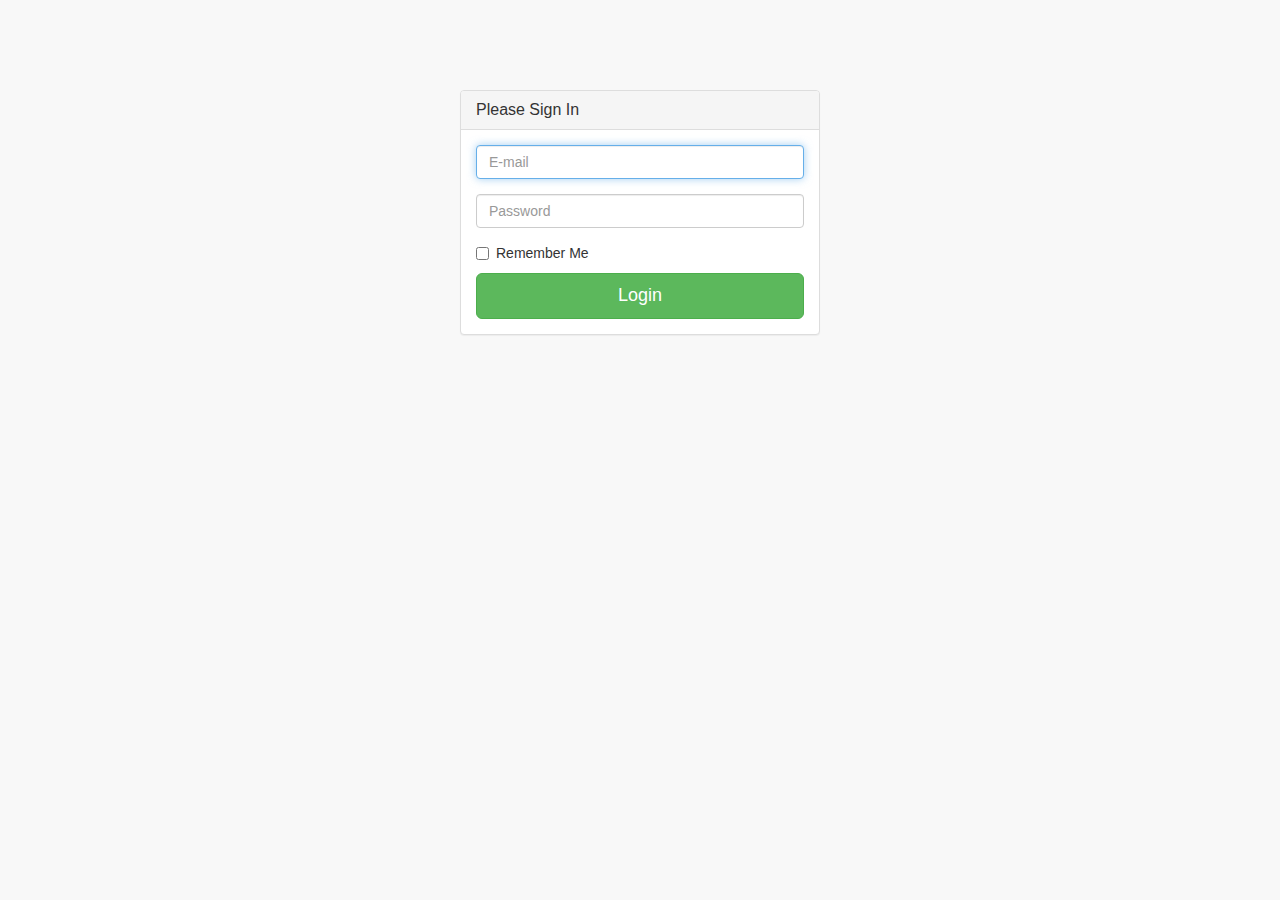
<file: prototype/login.html>
<!DOCTYPE html>
<html>

<head>

    <meta charset="utf-8">
    <meta name="viewport" content="width=device-width, initial-scale=1.0">

    <title>Start Bootstrap - SB Admin Version 2.0 Demo</title>

    <!-- Core CSS - Include with every page -->
    <link href="css/bootstrap.min.css" rel="stylesheet">
    <link href="font-awesome/css/font-awesome.css" rel="stylesheet">

    <!-- SB Admin CSS - Include with every page -->
    <link href="css/sb-admin.css" rel="stylesheet">

</head>

<body>

    <div class="container">
        <div class="row">
            <div class="col-md-4 col-md-offset-4">
                <div class="login-panel panel panel-default">
                    <div class="panel-heading">
                        <h3 class="panel-title">Please Sign In</h3>
                    </div>
                    <div class="panel-body">
                        <form role="form">
                            <fieldset>
                                <div class="form-group">
                                    <input class="form-control" placeholder="E-mail" name="email" type="email" autofocus>
                                </div>
                                <div class="form-group">
                                    <input class="form-control" placeholder="Password" name="password" type="password" value="">
                                </div>
                                <div class="checkbox">
                                    <label>
                                        <input name="remember" type="checkbox" value="Remember Me">Remember Me
                                    </label>
                                </div>
                                <!-- Change this to a button or input when using this as a form -->
                                <a href="index.html" class="btn btn-lg btn-success btn-block">Login</a>
                            </fieldset>
                        </form>
                    </div>
                </div>
            </div>
        </div>
    </div>

    <!-- Core Scripts - Include with every page -->
    <script src="js/jquery-1.10.2.js"></script>
    <script src="js/bootstrap.min.js"></script>
    <script src="js/plugins/metisMenu/jquery.metisMenu.js"></script>

    <!-- SB Admin Scripts - Include with every page -->
    <script src="js/sb-admin.js"></script>

</body>

</html>
</file>
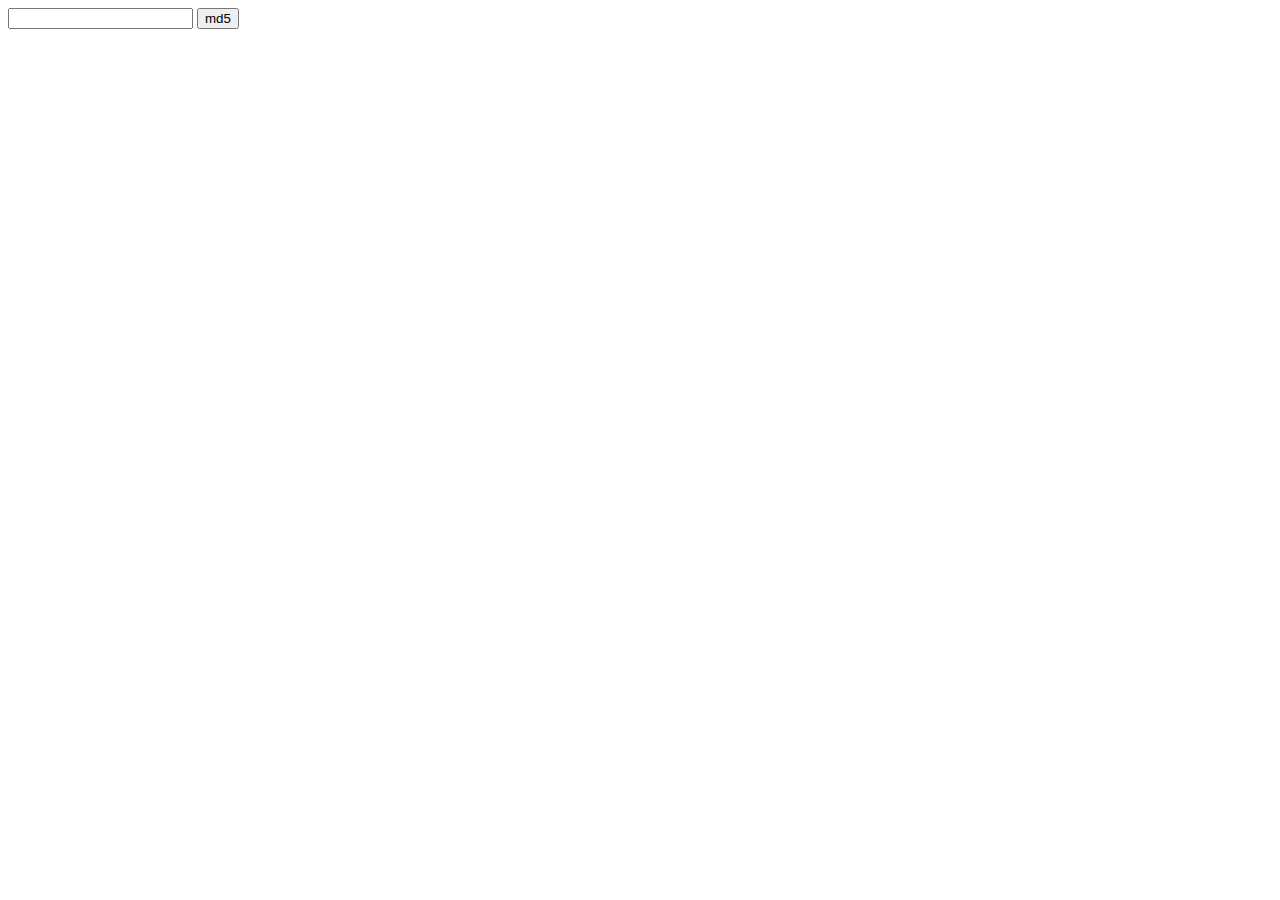
<file: code/egms/src/main/webapp/MD5.html>
<!DOCTYPE HTML PUBLIC "-//W3C//DTD HTML 4.0 Transitional//EN">
<html>
<head>
	<meta http-equiv="Content-Type" content="text/html;charset=UTF-8" />
    <title>MD5加密函数</title>
</head>

<body>
	
<input id='test'>
<input type=button value=md5 onclick="setToLabel();">
<label id="md5"></label>
<script>
function setToLabel(){
	document.getElementById('md5').innerText = 'MD密文：' + hex_md5(test.value);
}

var hexcase = 0;  
var b64pad  = ""; 
var chrsz   = 8;  
function hex_md5(s){ return binl2hex(core_md5(str2binl(s), s.length * chrsz));}
function b64_md5(s){ return binl2b64(core_md5(str2binl(s), s.length * chrsz));}
function hex_hmac_md5(key, data) { return binl2hex(core_hmac_md5(key, data)); }
function b64_hmac_md5(key, data) { return binl2b64(core_hmac_md5(key, data)); }
function calcMD5(s){ return binl2hex(core_md5(str2binl(s), s.length * chrsz));}

function md5_vm_test()
{
  return hex_md5("abc") == "900150983cd24fb0d6963f7d28e17f72";
}

function core_md5(x, len)
{

  x[len >> 5] |= 0x80 << ((len) % 32);
  x[(((len + 64) >>> 9) << 4) + 14] = len;
  var a =  1732584193;
  var b = -271733879;
  var c = -1732584194;
  var d =  271733878;
  for(var i = 0; i < x.length; i += 16)
  {
    var olda = a;
    var oldb = b;
    var oldc = c;
    var oldd = d;

    a = md5_ff(a, b, c, d, x[i+ 0], 7 , -680876936);
    d = md5_ff(d, a, b, c, x[i+ 1], 12, -389564586);
    c = md5_ff(c, d, a, b, x[i+ 2], 17,  606105819);
    b = md5_ff(b, c, d, a, x[i+ 3], 22, -1044525330);
    a = md5_ff(a, b, c, d, x[i+ 4], 7 , -176418897);
    d = md5_ff(d, a, b, c, x[i+ 5], 12,  1200080426);
    c = md5_ff(c, d, a, b, x[i+ 6], 17, -1473231341);
    b = md5_ff(b, c, d, a, x[i+ 7], 22, -45705983);
    a = md5_ff(a, b, c, d, x[i+ 8], 7 ,  1770035416);
    d = md5_ff(d, a, b, c, x[i+ 9], 12, -1958414417);
    c = md5_ff(c, d, a, b, x[i+10], 17, -42063);
    b = md5_ff(b, c, d, a, x[i+11], 22, -1990404162);
    a = md5_ff(a, b, c, d, x[i+12], 7 ,  1804603682);
    d = md5_ff(d, a, b, c, x[i+13], 12, -40341101);
    c = md5_ff(c, d, a, b, x[i+14], 17, -1502002290);
    b = md5_ff(b, c, d, a, x[i+15], 22,  1236535329);
    a = md5_gg(a, b, c, d, x[i+ 1], 5 , -165796510);
    d = md5_gg(d, a, b, c, x[i+ 6], 9 , -1069501632);
    c = md5_gg(c, d, a, b, x[i+11], 14,  643717713);
    b = md5_gg(b, c, d, a, x[i+ 0], 20, -373897302);
    a = md5_gg(a, b, c, d, x[i+ 5], 5 , -701558691);
    d = md5_gg(d, a, b, c, x[i+10], 9 ,  38016083);
    c = md5_gg(c, d, a, b, x[i+15], 14, -660478335);
    b = md5_gg(b, c, d, a, x[i+ 4], 20, -405537848);
    a = md5_gg(a, b, c, d, x[i+ 9], 5 ,  568446438);
    d = md5_gg(d, a, b, c, x[i+14], 9 , -1019803690);
    c = md5_gg(c, d, a, b, x[i+ 3], 14, -187363961);
    b = md5_gg(b, c, d, a, x[i+ 8], 20,  1163531501);
    a = md5_gg(a, b, c, d, x[i+13], 5 , -1444681467);
    d = md5_gg(d, a, b, c, x[i+ 2], 9 , -51403784);
    c = md5_gg(c, d, a, b, x[i+ 7], 14,  1735328473);
    b = md5_gg(b, c, d, a, x[i+12], 20, -1926607734);
    a = md5_hh(a, b, c, d, x[i+ 5], 4 , -378558);
    d = md5_hh(d, a, b, c, x[i+ 8], 11, -2022574463);
    c = md5_hh(c, d, a, b, x[i+11], 16,  1839030562);
    b = md5_hh(b, c, d, a, x[i+14], 23, -35309556);
    a = md5_hh(a, b, c, d, x[i+ 1], 4 , -1530992060);
    d = md5_hh(d, a, b, c, x[i+ 4], 11,  1272893353);
    c = md5_hh(c, d, a, b, x[i+ 7], 16, -155497632);
    b = md5_hh(b, c, d, a, x[i+10], 23, -1094730640);
    a = md5_hh(a, b, c, d, x[i+13], 4 ,  681279174);
    d = md5_hh(d, a, b, c, x[i+ 0], 11, -358537222);
    c = md5_hh(c, d, a, b, x[i+ 3], 16, -722521979);
    b = md5_hh(b, c, d, a, x[i+ 6], 23,  76029189);
    a = md5_hh(a, b, c, d, x[i+ 9], 4 , -640364487);
    d = md5_hh(d, a, b, c, x[i+12], 11, -421815835);
    c = md5_hh(c, d, a, b, x[i+15], 16,  530742520);
    b = md5_hh(b, c, d, a, x[i+ 2], 23, -995338651);
    a = md5_ii(a, b, c, d, x[i+ 0], 6 , -198630844);
    d = md5_ii(d, a, b, c, x[i+ 7], 10,  1126891415);
    c = md5_ii(c, d, a, b, x[i+14], 15, -1416354905);
    b = md5_ii(b, c, d, a, x[i+ 5], 21, -57434055);
    a = md5_ii(a, b, c, d, x[i+12], 6 ,  1700485571);
    d = md5_ii(d, a, b, c, x[i+ 3], 10, -1894986606);
    c = md5_ii(c, d, a, b, x[i+10], 15, -1051523);
    b = md5_ii(b, c, d, a, x[i+ 1], 21, -2054922799);
    a = md5_ii(a, b, c, d, x[i+ 8], 6 ,  1873313359);
    d = md5_ii(d, a, b, c, x[i+15], 10, -30611744);
    c = md5_ii(c, d, a, b, x[i+ 6], 15, -1560198380);
    b = md5_ii(b, c, d, a, x[i+13], 21,  1309151649);
    a = md5_ii(a, b, c, d, x[i+ 4], 6 , -145523070);
    d = md5_ii(d, a, b, c, x[i+11], 10, -1120210379);
    c = md5_ii(c, d, a, b, x[i+ 2], 15,  718787259);
    b = md5_ii(b, c, d, a, x[i+ 9], 21, -343485551);

    a = safe_add(a, olda);
    b = safe_add(b, oldb);
    c = safe_add(c, oldc);
    d = safe_add(d, oldd);
  }
  return Array(a, b, c, d);
  
}

function md5_cmn(q, a, b, x, s, t)
{
  return safe_add(bit_rol(safe_add(safe_add(a, q), safe_add(x, t)), s),b);
}
function md5_ff(a, b, c, d, x, s, t)
{
  return md5_cmn((b & c) | ((~b) & d), a, b, x, s, t);
}
function md5_gg(a, b, c, d, x, s, t)
{
  return md5_cmn((b & d) | (c & (~d)), a, b, x, s, t);
}
function md5_hh(a, b, c, d, x, s, t)
{
  return md5_cmn(b ^ c ^ d, a, b, x, s, t);
}
function md5_ii(a, b, c, d, x, s, t)
{
  return md5_cmn(c ^ (b | (~d)), a, b, x, s, t);
}

function core_hmac_md5(key, data)
{
  var bkey = str2binl(key);
  if(bkey.length > 16) bkey = core_md5(bkey, key.length * chrsz);

  var ipad = Array(16), opad = Array(16);
  for(var i = 0; i < 16; i++) 
  {
    ipad[i] = bkey[i] ^ 0x36363636;
    opad[i] = bkey[i] ^ 0x5C5C5C5C;
  }

  var hash = core_md5(ipad.concat(str2binl(data)), 512 + data.length * chrsz);
  return core_md5(opad.concat(hash), 512 + 128);
}

function safe_add(x, y)
{
  var lsw = (x & 0xFFFF) + (y & 0xFFFF);
  var msw = (x >> 16) + (y >> 16) + (lsw >> 16);
  return (msw << 16) | (lsw & 0xFFFF);
}

function bit_rol(num, cnt)
{
  return (num << cnt) | (num >>> (32 - cnt));
}

function str2binl(str)
{
  var bin = Array();
  var mask = (1 << chrsz) - 1;
  for(var i = 0; i < str.length * chrsz; i += chrsz)
    bin[i>>5] |= (str.charCodeAt(i / chrsz) & mask) << (i%32);
  return bin;
}

function binl2hex(binarray)
{
  var hex_tab = hexcase ? "0123456789ABCDEF" : "0123456789abcdef";
  var str = "";
  for(var i = 0; i < binarray.length * 4; i++)
  {
    str += hex_tab.charAt((binarray[i>>2] >> ((i%4)*8+4)) & 0xF) +
           hex_tab.charAt((binarray[i>>2] >> ((i%4)*8  )) & 0xF);
  }
  return str;
}

function binl2b64(binarray)
{
  var tab = "ABCDEFGHIJKLMNOPQRSTUVWXYZabcdefghijklmnopqrstuvwxyz0123456789+/";
  var str = "";
  for(var i = 0; i < binarray.length * 4; i += 3)
  {
    var triplet = (((binarray[i   >> 2] >> 8 * ( i   %4)) & 0xFF) << 16)
                | (((binarray[i+1 >> 2] >> 8 * ((i+1)%4)) & 0xFF) << 8 )
                |  ((binarray[i+2 >> 2] >> 8 * ((i+2)%4)) & 0xFF);
    for(var j = 0; j < 4; j++)
    {
      if(i * 8 + j * 6 > binarray.length * 32) str += b64pad;
      else str += tab.charAt((triplet >> 6*(3-j)) & 0x3F);
    }
  }
  return str;
}
</script> 
</body>
</html>
</file>
<file: prototype/css/sb-admin.css>
/* Global Styles */

/* ------------------------------- */

 body {
    background-color: #f8f8f8;
}

/* Wrappers */

/* ------------------------------- */

 #wrapper {
    width: 100%;
}

#page-wrapper {
    padding: 0 15px;
    min-height: 568px;
    background-color: #fff;
}

@media(min-width:768px) {
    #page-wrapper {
        position: inherit;
        margin: 0 0 0 250px;
        padding: 0 30px;
        min-height: 1300px;
        border-left: 1px solid #e7e7e7;
    }
}

.navbar-static-side ul li {
    border-bottom: 1px solid #e7e7e7;
}

/* Navigation */

/* ------------------------------- */

/* Top Right Navigation Dropdown Styles */

 .navbar-top-links li {
    display: inline-block;
}

.navbar-top-links li:last-child {
    margin-right: 15px;
}

.navbar-top-links li a {
    padding: 15px;
    min-height: 50px;
}

.navbar-top-links .dropdown-menu li {
    display: block;
}

.navbar-top-links .dropdown-menu li:last-child {
    margin-right: 0;
}

.navbar-top-links .dropdown-menu li a {
    padding: 3px 20px;
    min-height: 0;
}

.navbar-top-links .dropdown-menu li a div {
    white-space: normal;
}

.navbar-top-links .dropdown-messages,
.navbar-top-links .dropdown-tasks,
.navbar-top-links .dropdown-alerts {
    width: 310px;
    min-width: 0;
}

.navbar-top-links .dropdown-messages {
    margin-left: 5px;
}

.navbar-top-links .dropdown-tasks {
    margin-left: -59px;
}

.navbar-top-links .dropdown-alerts {
    margin-left: -123px;
}

.navbar-top-links .dropdown-user {
    right: 0;
    left: auto;
}

/* Sidebar Menu Styles */

 .sidebar-search {
    padding: 15px;
}

.arrow {
    float: right;
}

.fa.arrow:before {
    content: "\f104";
}

.active > a > .fa.arrow:before {
    content: "\f107";
}

.nav-second-level li,
.nav-third-level li {
    border-bottom: none !important;
}

.nav-second-level li a {
    padding-left: 37px;
}

.nav-third-level li a {
    padding-left: 52px;
}

@media(min-width:768px) {
    .navbar-static-side {
        z-index: 1;
        position: absolute;
        width: 250px;
    }

    .navbar-top-links .dropdown-messages,
    .navbar-top-links .dropdown-tasks,
    .navbar-top-links .dropdown-alerts {
        margin-left: auto;
    }
}

/* Buttons */

/* ------------------------------- */

 .btn-outline {
    color: inherit;
    background-color: transparent;
    transition: all .5s;
}

.btn-primary.btn-outline {
    color: #428bca;
}

.btn-success.btn-outline {
    color: #5cb85c;
}

.btn-info.btn-outline {
    color: #5bc0de;
}

.btn-warning.btn-outline {
    color: #f0ad4e;
}

.btn-danger.btn-outline {
    color: #d9534f;
}

.btn-primary.btn-outline:hover,
.btn-success.btn-outline:hover,
.btn-info.btn-outline:hover,
.btn-warning.btn-outline:hover,
.btn-danger.btn-outline:hover {
    color: #fff;
}

/* Pages */

/* ------------------------------- */

/* Dashboard Chat */

 .chat {
    margin: 0;
    padding: 0;
    list-style: none;
}

.chat li {
    margin-bottom: 10px;
    padding-bottom: 5px;
    border-bottom: 1px dotted #B3A9A9;
}

.chat li.left .chat-body {
    margin-left: 60px;
}

.chat li.right .chat-body {
    margin-right: 60px;
}

.chat li .chat-body p {
    margin: 0;
    color: #777777;
}

.panel .slidedown .glyphicon,
.chat .glyphicon {
    margin-right: 5px;
}

.chat-panel .panel-body {
    height: 350px;
    overflow-y: scroll;
}

/* Login Page */

 .login-panel {
    margin-top: 25%;
}

/* Flot Chart Containers */

 .flot-chart {
    display: block;
    height: 400px;
}

.flot-chart-content {
    width: 100%;
    height: 100%;
}

/* DataTables Overrides */

 table.dataTable thead .sorting,
table.dataTable thead .sorting_asc:after,
table.dataTable thead .sorting_desc,
table.dataTable thead .sorting_asc_disabled,
table.dataTable thead .sorting_desc_disabled {
    background: transparent;
}

table.dataTable thead .sorting_asc:after {
    content: "\f0de";
    float: right;
    font-family: fontawesome;
}

table.dataTable thead .sorting_desc:after {
    content: "\f0dd";
    float: right;
    font-family: fontawesome;
}

table.dataTable thead .sorting:after {
    content: "\f0dc";
    float: right;
    font-family: fontawesome;
    color: rgba(50,50,50,.5);
}

/* Circle Buttons */

 .btn-circle {
    width: 30px;
    height: 30px;
    padding: 6px 0;
    border-radius: 15px;
    text-align: center;
    font-size: 12px;
    line-height: 1.428571429;
}

.btn-circle.btn-lg {
    width: 50px;
    height: 50px;
    padding: 10px 16px;
    border-radius: 25px;
    font-size: 18px;
    line-height: 1.33;
}

.btn-circle.btn-xl {
    width: 70px;
    height: 70px;
    padding: 10px 16px;
    border-radius: 35px;
    font-size: 24px;
    line-height: 1.33;
}

.show-grid [class^="col-"] {
    padding-top: 10px;
    padding-bottom: 10px;
    border: 1px solid #ddd;
    background-color: #eee !important;
}

.show-grid {
    margin: 15px 0;
}
.queryBar{
    float: right;
}
.queryInput{
    width: 145px;
    height: 20px;
}
.searchTable{
    font: 12px/1.5 tahoma, arial,微软雅黑,宋体;
    font-size: 12px;
    line-height: 15px;
}
.Edit{
    width: 116px;
    height: 17px;
    border: 1px solid #B7B7B7;
    box-shadow: 0px 2px 2px #fff;
    padding: 1px;
    background-color: #ffffff;
}
.ItemLabel{
    white-space: nowrap;
    padding-left: 8px;
    /*padding-top: 3px;*/
    padding-right: 8px;
}
.ItemControl{
    padding-right: 6px;
}
</file>
